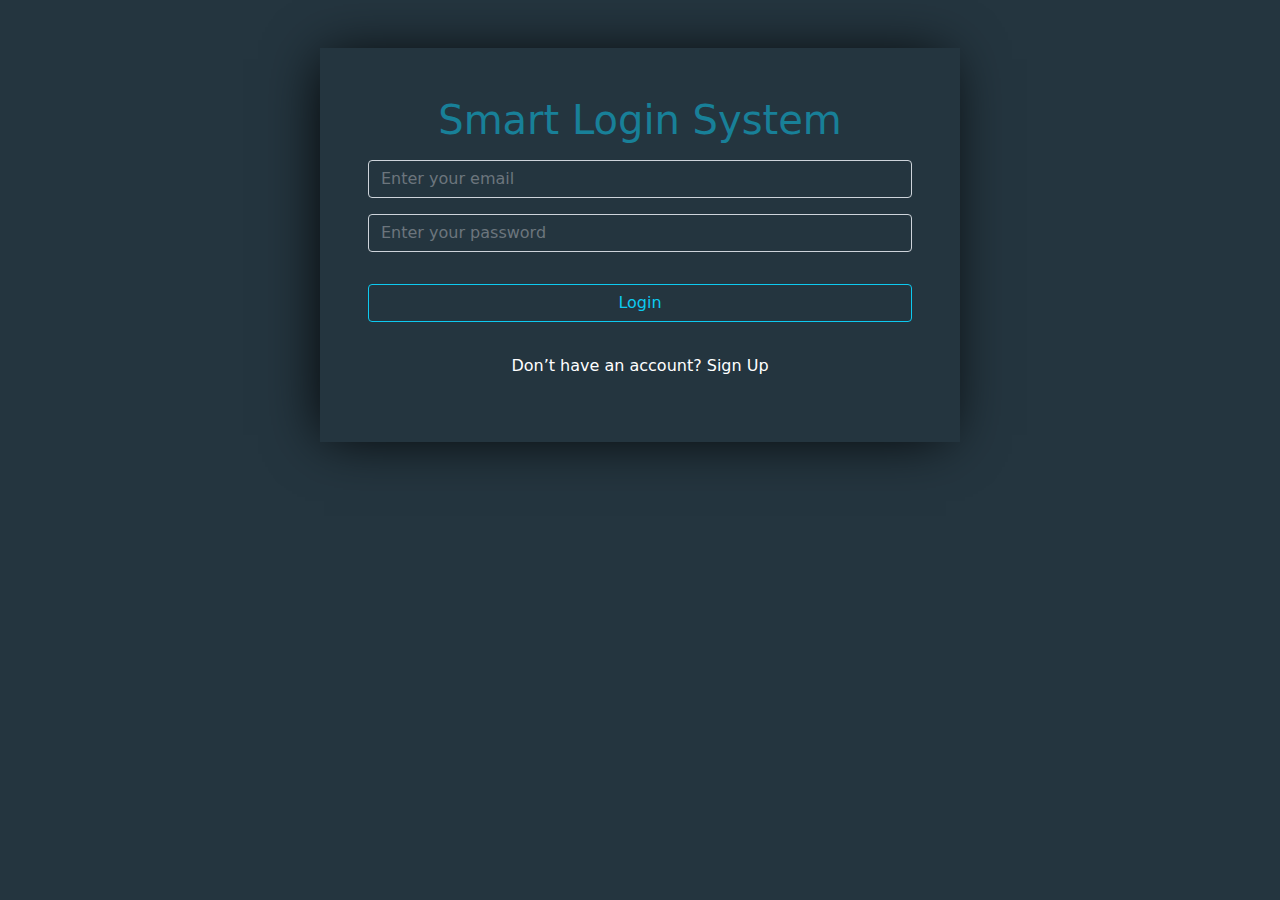
<file: index.html>
<!DOCTYPE html>
<html lang="en">
<head>
    <meta charset="UTF-8">
    <meta http-equiv="X-UA-Compatible" content="IE=edge">
    <meta name="viewport" content="width=device-width, initial-scale=1.0">
    <link rel="stylesheet" href="css/bootstrap.min.css">
    <link rel="stylesheet" href="css/style.css">
    <title>Kariem</title>
</head>
<body>
    
    <div id="signInBox" class="d-block container w-50 my-5 p-5 mx-auto">
        <h1 class="text-center text-info opacity-50">Smart Login System</h1>
        <input type="email" class="form-control my-3 bg-transparent text-white" placeholder="Enter your email" id="emialInputSignIn">
        <input type="password" class="form-control my-3 bg-transparent text-white" placeholder="Enter your password" id="passInputSignIn">

        <button class="btn btn-outline-info w-100 border-1 text-center my-3" id="signInBtn">Login</button>
        <div id="alertSignIn" class="d-none text-danger fw-bold text-center border border-danger border-2"></div>
        <!-- <button class="btn btn-outline-info w-100 border-1 text-center my-3" id="testBtn">TEST</button> -->
        <p class="text-center my-3 text-white">Don’t have an account? <a id="signUpLink">Sign Up</a></p>
    </div>
    <div id="signUpBox" class="d-none container w-50 my-5 p-5 mx-auto">
        <h1 class="text-center text-info opacity-50">Smart Login System</h1>
        <input type="text" class="form-control my-3 bg-transparent text-white" placeholder="Enter your name" id="nameInputSignUp">
        <input type="text" class="form-control my-3 bg-transparent text-white" placeholder="Enter your email" id="emialInputSignUp">
        <input type="text" class="form-control my-3 bg-transparent text-white" placeholder="Enter your password" id="passInputSignUp">

        <button class="btn btn-outline-info w-100 border-1 text-center my-3" id="signUpBtn">Sign Up</button>
        <div id="alertSignUp" class="d-none text-danger fw-bold text-center border border-danger border-2"></div>
        <p class="text-center my-3 text-white">You have an account? <a id="signInLink">Sign In</a></p>
    </div>

    <script src="js/bootstrap.min.js"></script>
    <script src="js/main.js"></script>
</body>
</html>
</file>
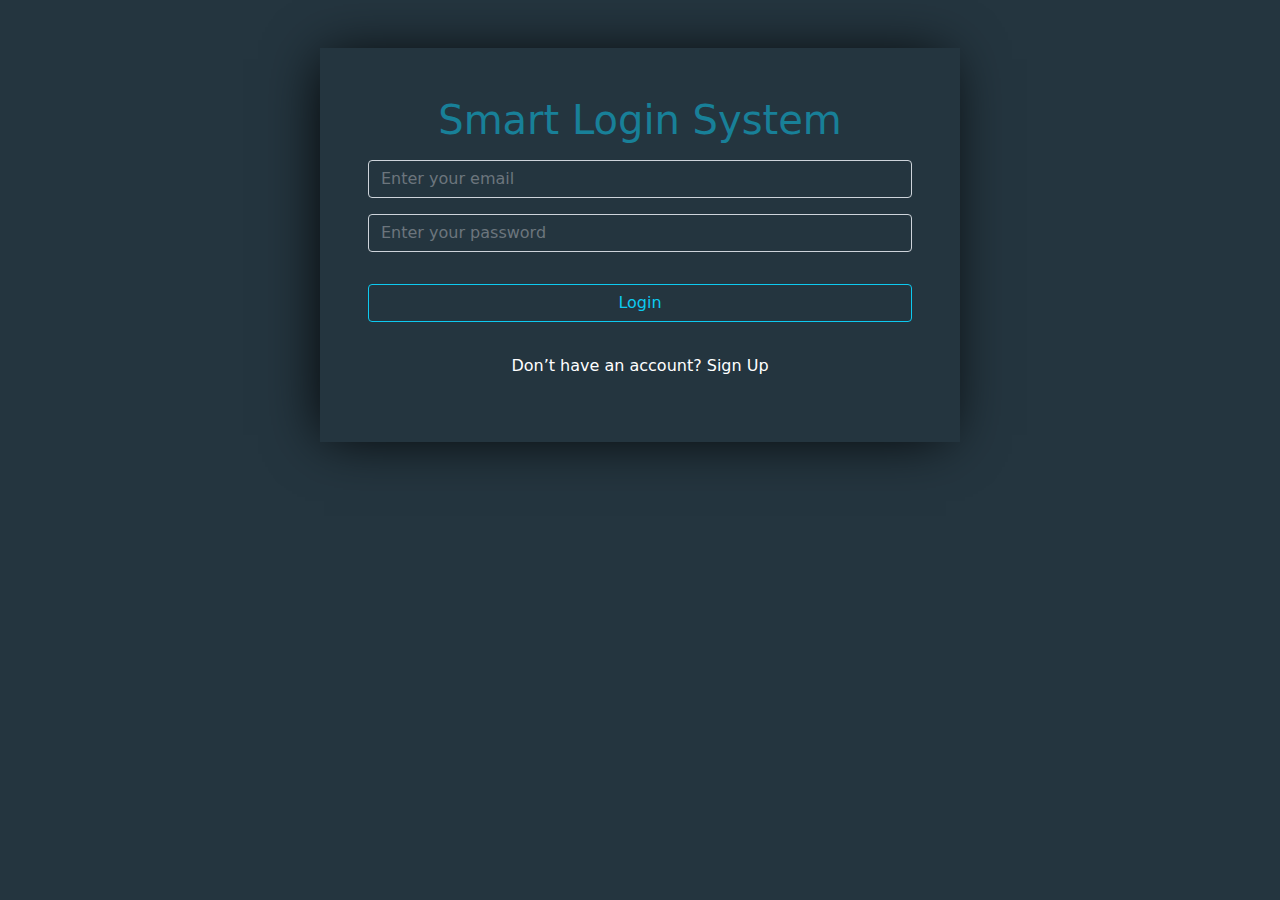
<file: home.html>
<!DOCTYPE html>
<html lang="en">
<head>
    <meta charset="UTF-8">
    <meta http-equiv="X-UA-Compatible" content="IE=edge">
    <meta name="viewport" content="width=device-width, initial-scale=1.0">
    <link rel="stylesheet" href="css/bootstrap.min.css">
    <link rel="stylesheet" href="css/style.css">
    <title>Kariem</title>
</head>
<body>
    
    <div id="topBox" class="d-flex w-100 px-5 py-2 mb-5 justify-content-between shadow-lg">
        <h2 class="text-light"><a href="index.html">Smart Login</a></h2>
        <a id="btnLogOut" class="btn btn-outline-warning nav-link text-white-50">
            Logout
        </a>
    </div>
    <div id="welcomeBox" class="d-block container w-50 my-5 p-5 mx-auto">
        <h1 id="welcomeText" class="text-center text-info opacity-50"></h1>
    </div>
    <script src="js/bootstrap.min.js"></script>
    <script src="js/mainHome.js"></script>
</body>
</html>
</file>
<file: css/style.css>
body{
    background-color: #24353f;
}

.container{
    box-shadow: -5px 2px 54px -9px rgb(0 0 0);
}
a {
    text-decoration: none;
    color: inherit;
}
a:hover {
    color: inherit !important;
    text-decoration: underline !important;
    cursor: pointer;
    
}
</file>
